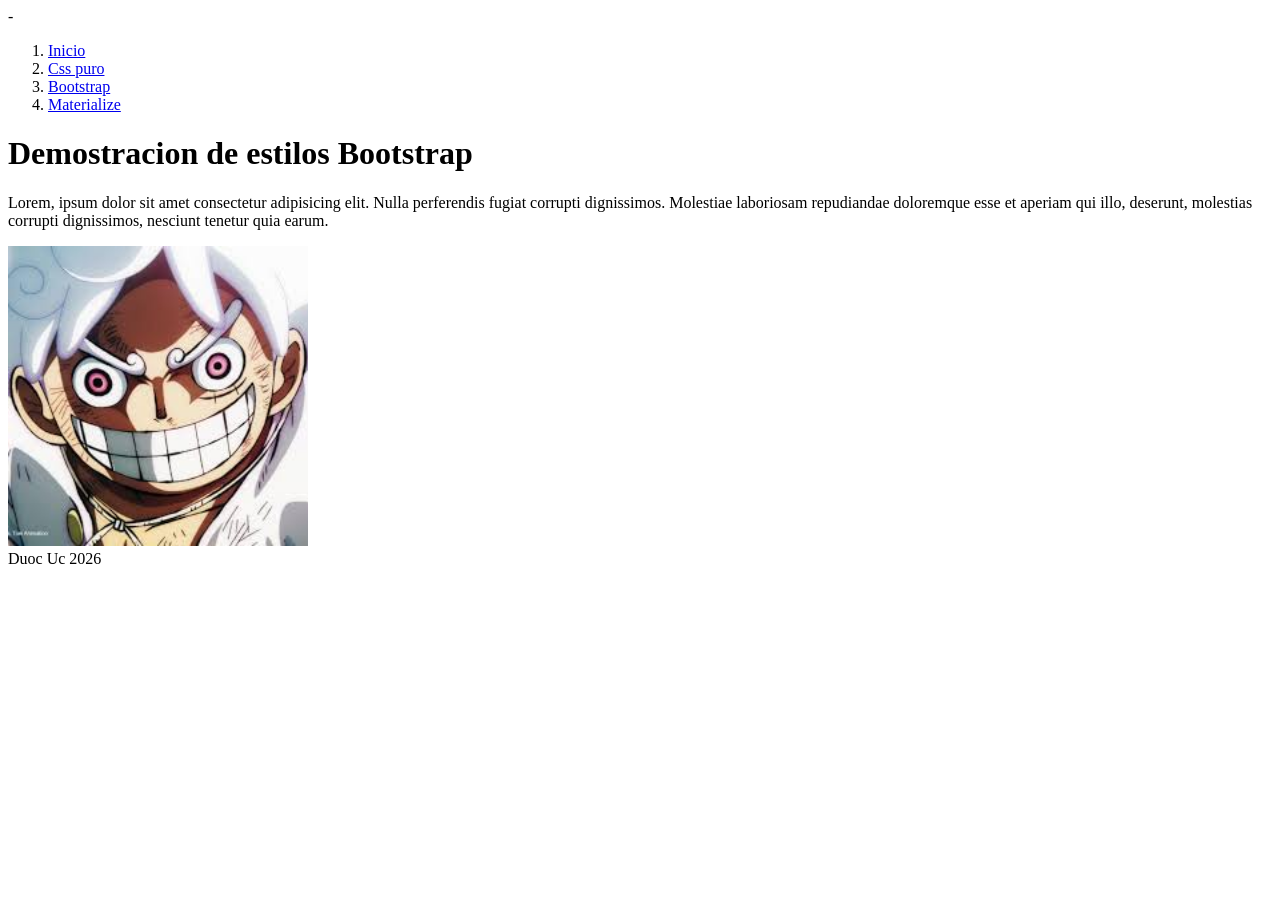
<file: Clase/bootstrap.html>
<!DOCTYPE html>
<html lang="es-cl">
<head>
    <meta charset="UTF-8">
    <meta name="viewport" content="width=device-width, initial-scale=1.0">
    <title>Bootstrap Demo Estilos</title>
</head>
-
<body>
<header>
    <nav>
        <ol>
            <li><a href="index.html">Inicio</a></li>             
            <li><a href="normal.html">Css puro</a></li>    
            <li><a href="bootstrap.html">Bootstrap</a></li>  
            <li><a href="materialize.html">Materialize</a></li>      

        </ol>

    </nav>
</header>

<main> <h1>Demostracion de estilos Bootstrap</h1>
<p>Lorem, ipsum dolor sit amet consectetur adipisicing elit. Nulla perferendis fugiat corrupti dignissimos. Molestiae laboriosam repudiandae doloremque esse et aperiam qui illo, deserunt, molestias corrupti dignissimos, nesciunt tenetur quia earum.</p>

<img src="/img/descarga.jpg" alt="Monkey D Luffy. - Futuro rey de los Piratas" width="300" height="300"></main>

<footer>Duoc Uc 2026</footer>
</body>
</html>
</file>
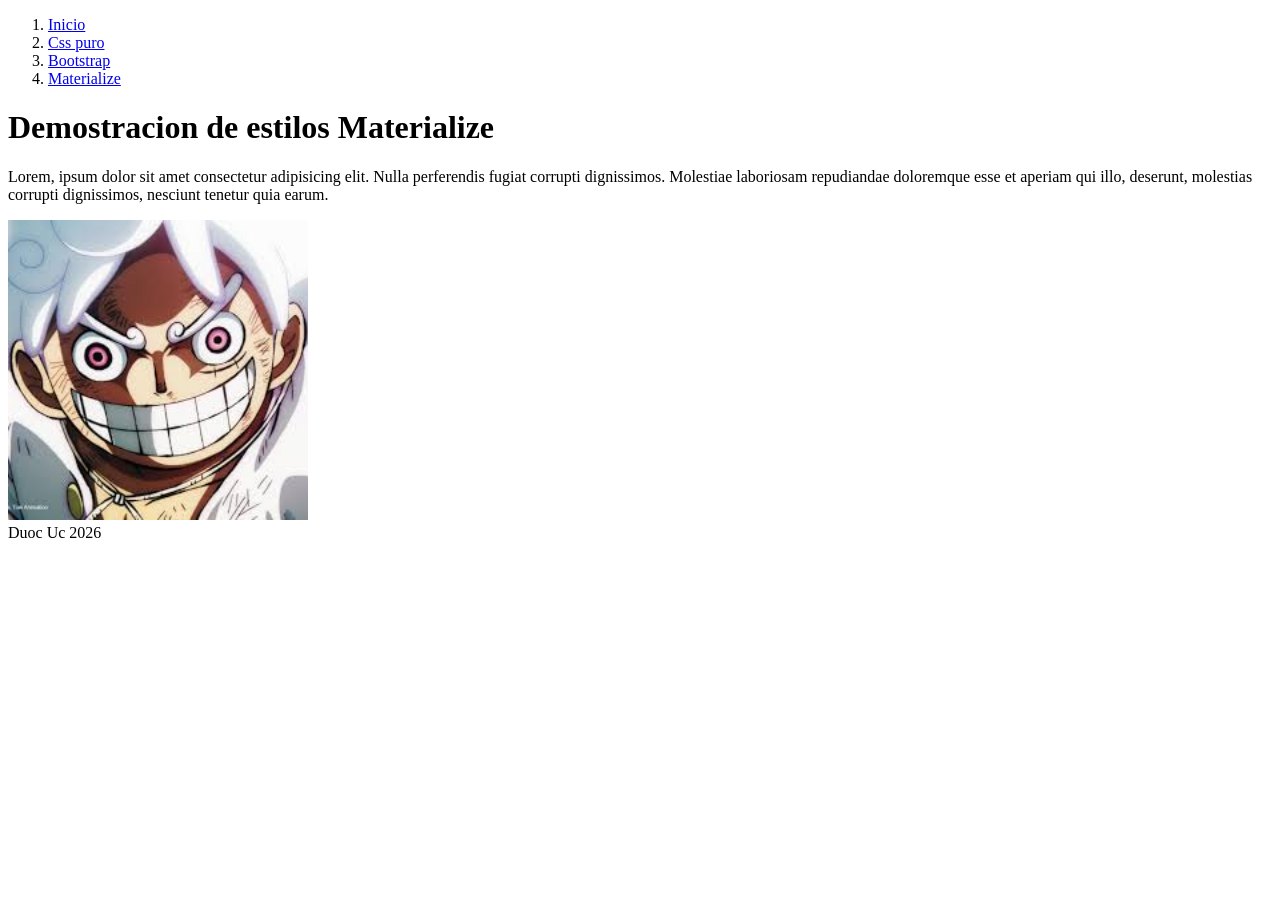
<file: Clase/materialize.html>
<!DOCTYPE html>
<html lang="es-cl">
<head>
    <meta charset="UTF-8">
    <meta name="viewport" content="width=device-width, initial-scale=1.0">
    <title>Materialize Demo Estilos</title>
</head>

<body>
<header>
    <nav>
        <ol>
            <li><a href="index.html">Inicio</a></li>             
            <li><a href="normal.html">Css puro</a></li>    
            <li><a href="bootstrap.html">Bootstrap</a></li>  
            <li><a href="materialize.html">Materialize</a></li>      

        </ol>

    </nav>
</header>

<main> <h1>Demostracion de estilos Materialize</h1>
<p>Lorem, ipsum dolor sit amet consectetur adipisicing elit. Nulla perferendis fugiat corrupti dignissimos. Molestiae laboriosam repudiandae doloremque esse et aperiam qui illo, deserunt, molestias corrupti dignissimos, nesciunt tenetur quia earum.</p>

<img src="/img/descarga.jpg" alt="Monkey D Luffy. - Futuro rey de los Piratas" width="300" height="300"></main>

<footer>Duoc Uc 2026</footer>
</body>
</html>
</file>
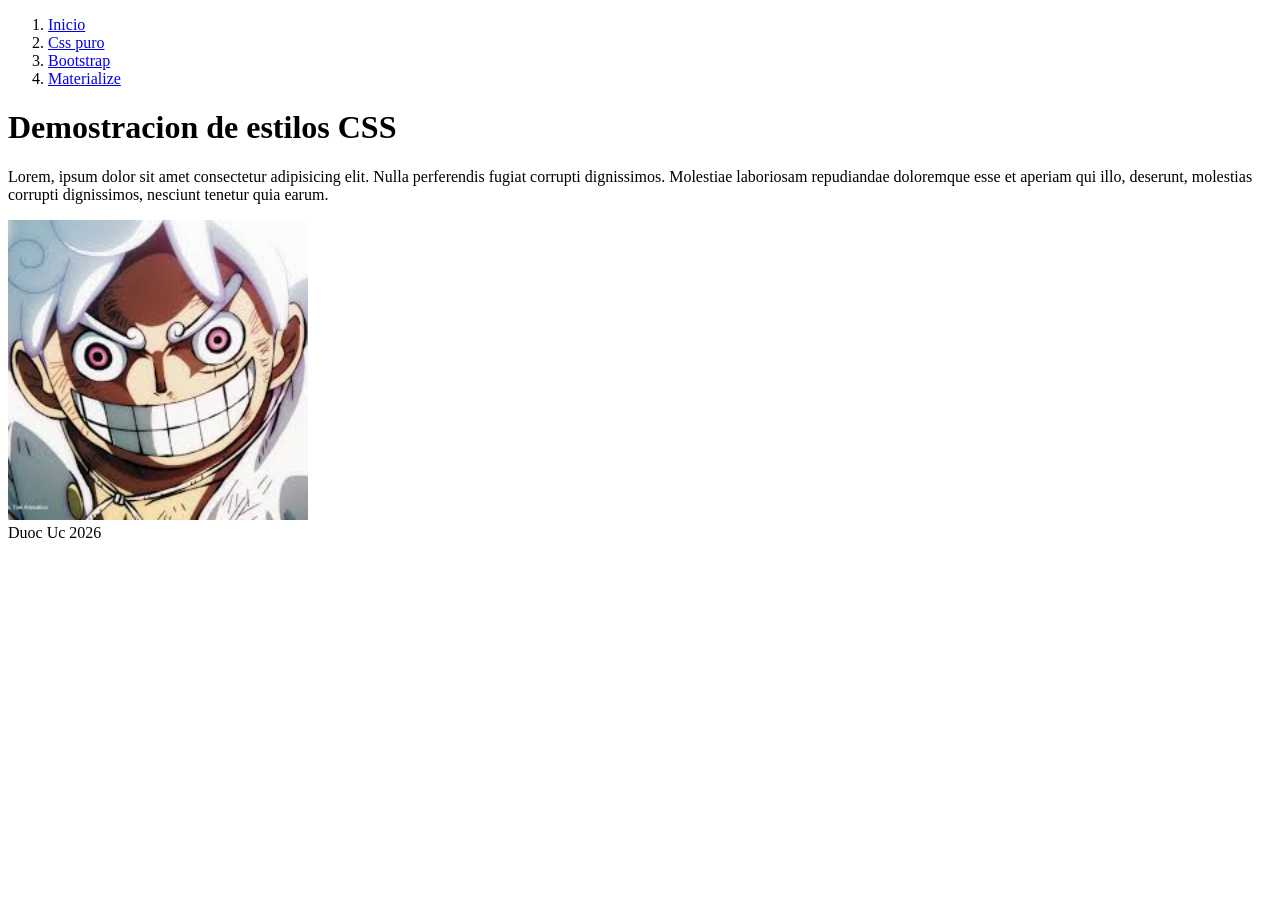
<file: Clase/normal.html>
<!DOCTYPE html>
<html lang="es-cl">
<head>
    <meta charset="UTF-8">
    <meta name="viewport" content="width=device-width, initial-scale=1.0">
    <title>CSS DEMOSTRACION ESTILOS</title>
</head>

<body>
<header>
    <nav>
        <ol>
            <li><a href="index.html">Inicio</a></li>             
            <li><a href="normal.html">Css puro</a></li>    
            <li><a href="bootstrap.html">Bootstrap</a></li>  
            <li><a href="materialize.html">Materialize</a></li>      

        </ol>

    </nav>
</header>

<main> <h1>Demostracion de estilos CSS</h1>
<p>Lorem, ipsum dolor sit amet consectetur adipisicing elit. Nulla perferendis fugiat corrupti dignissimos. Molestiae laboriosam repudiandae doloremque esse et aperiam qui illo, deserunt, molestias corrupti dignissimos, nesciunt tenetur quia earum.</p>

<img src="/img/descarga.jpg" alt="Monkey D Luffy. - Futuro rey de los Piratas" width="300" height="300"></main>

<footer>Duoc Uc 2026</footer>
</body>
</html>
</file>
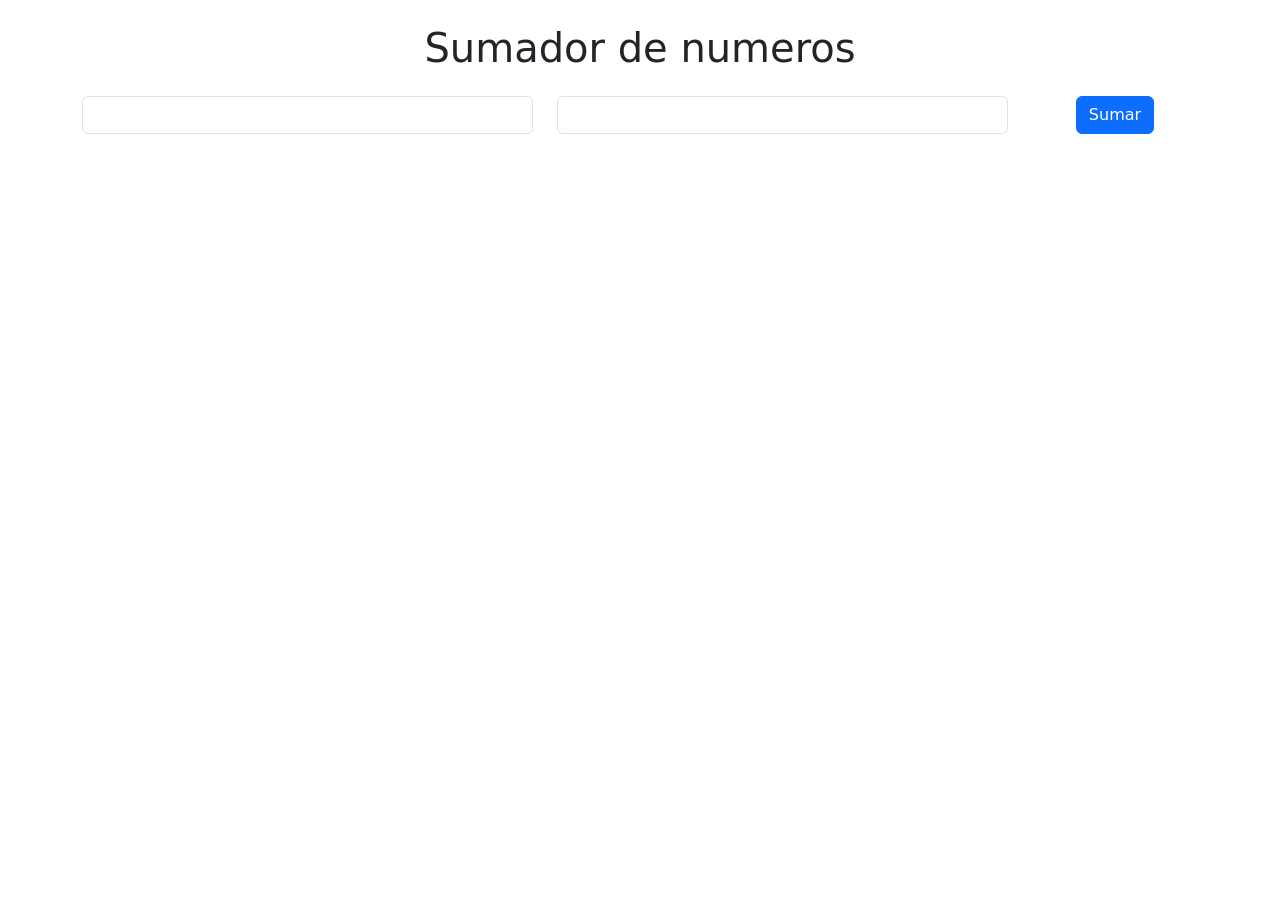
<file: Clase/otroindex.html>
<!DOCTYPE html>
<html lang="en">
<head>
    <meta charset="UTF-8">
    <meta name="viewport" content="width=device-width, initial-scale=1.0">
     <link href="https://cdn.jsdelivr.net/npm/bootstrap@5.3.2/dist/css/bootstrap.min.css" rel="stylesheet">
     <script src="https://cdn.jsdelivr.net/npm/bootstrap@5.3.8/dist/js/bootstrap.bundle.min.js" integrity="sha384-FKyoEForCGlyvwx9Hj09JcYn3nv7wiPVlz7YYwJrWVcXK/BmnVDxM+D2scQbITxI" crossorigin="anonymous"></script>
     

    <title>Sumador de Numeros</title>
</head>
<body>
<h1 class="text-center mt-4">Sumador de numeros</h1>
<div class="container mt-4">
  <div class="row">
    <div class="col-12 col-md-5 mt-2 mt-md-0">
      <input type="number" id="primer-numero" class="form-control numero-suma" />
    </div>
    <div class="col-12 col-md-5 mt-2 mt-md-0">
      <input type="number" id="segundo-numero" class="form-control numero-suma" />
    </div>
    <div class="col-12 col-md-2 text-center mt-2 mt-md-0">
      <button id="boton-sumar" class="btn btn-primary">Sumar</button>
    </div>
  </div>
</div>



<script src="script.js"></script>
</body>
</html>
</file>
